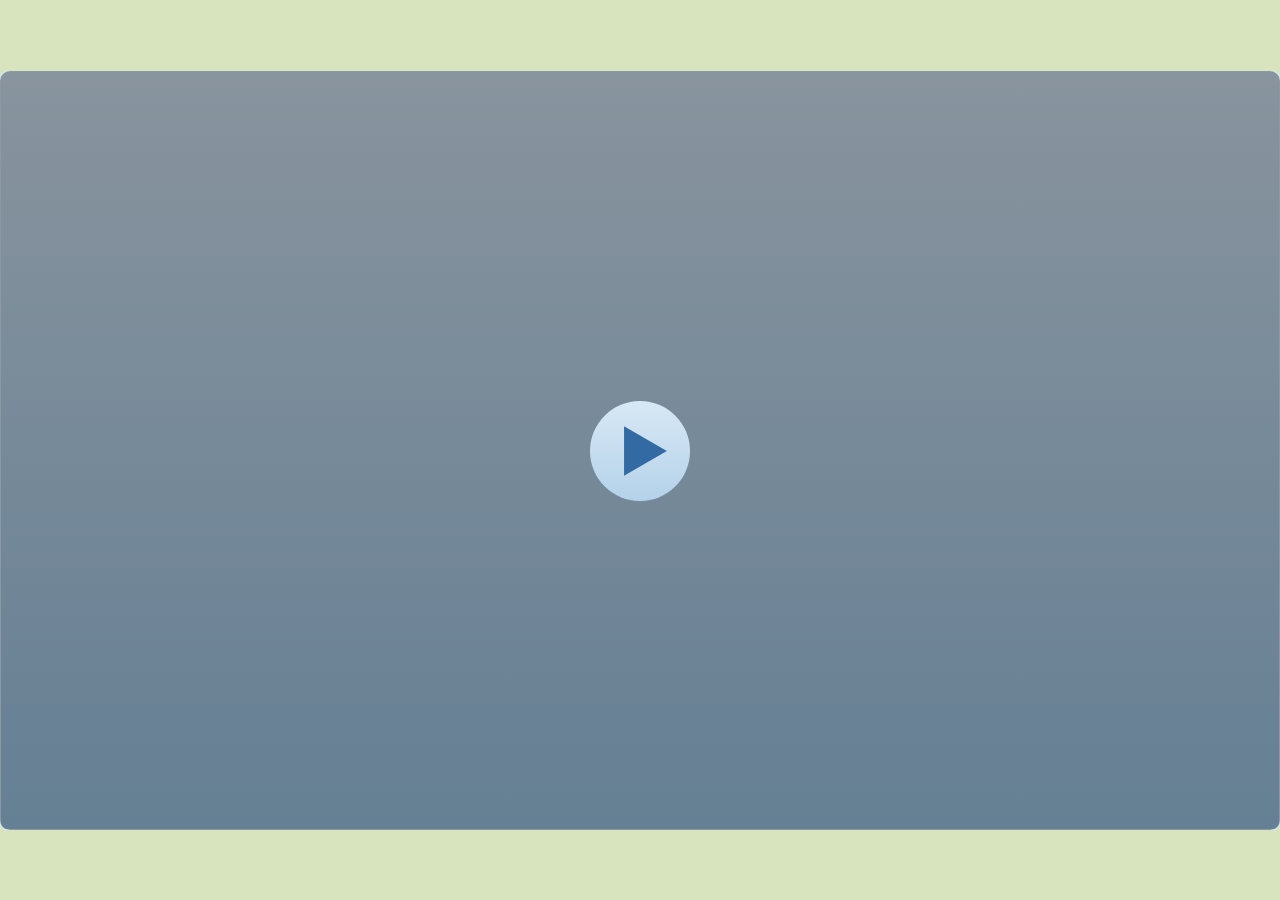
<file: index.html>
﻿<!doctype html>
<html lang="id-ID">
<head>
  <meta charset="utf-8">
  <!-- Created using Storyline 3 - http://www.articulate.com  -->
  <!-- version: 3.20.30234.0 -->
  <title>Petualangan Jami: Multimedia Pembelajaran Interaktif</title>
  <meta http-equiv="x-ua-compatible" content="IE=edge"/>
  <meta name="viewport" content="width=device-width,initial-scale=1,user-scalable=no,shrink-to-fit=no,minimal-ui"/>
  <meta name="apple-mobile-web-app-capable" content="yes"/>
  <style>
    html, body { height: 100%; padding: 0; margin: 0 }
    #app { height: 100%; width: 100%; }
  </style>

  <script>
    window.DS = {};
    window.globals = {
      DATA_PATH_BASE: '',
      HAS_FRAME: true,
      HAS_SLIDE: true,

      lmsPresent: false,
      tinCanPresent: false,
      cmi5Present: false,
      aoSupport: false,
      scale: 'show all',
      captureRc: false,
      browserSize: 'optimal',
      bgColor: '#D7E4BD',
      features: '',
      themeName: 'classic',
      preloaderColor: '#FFFFFF',
      suppressAnalytics: false,
      productChannel: 'perpetual',
      publishSource: 'storyline',
      aid: '',
      cid: '2920be28-e9a1-4e3e-8e96-b80eda598ba3',
      playerVersion: '3.20.30234.0',
      publishTimestamp: '2026-05-11T17:14:43.8852413Z',
      maxIosVideoElements: 10,
      connectionSettings: { },

      
      parseParams: function(qs) {
        if (window.globals.parsedParams != null) {
          return window.globals.parsedParams;
        }
        qs = (qs || window.location.search.substr(1)).split('+').join(' ');
        var params = {},
            tokens,
            re = /[?&]?([^=]+)=([^&]*)/g;

        while (tokens = re.exec(qs)) {
          params[decodeURIComponent(tokens[1]).trim()] =
            decodeURIComponent(tokens[2]).trim();
        }
        window.globals.parsedParams = params;
        return params;
      }

    };
  </script>
  <script>
    var isIe11 = ('ActiveXObject' in window || window.MSBlobBuilder != null)
      && window.msCrypto != null && !window.ActiveXObject;
    if (isIe11) {
      window.globals.unsupportedBrowser = true;
      document.write(atob('[base64]'));
    }
  </script>
  
  <script>window.THREE = { };</script>
  
</head>
<body style="background: #D7E4BD" class="cs-HTML theme-classic">
  <!-- 360 -->
  <script>!function(){var e,i=/iPhone/i,o=/iPod/i,n=/iPad/i,t=/\biOS-universal(?:.+)Mac\b/i,r=/\bAndroid(?:.+)Mobile\b/i,a=/Android/i,d=/(?:SD4930UR|\bSilk(?:.+)Mobile\b)/i,p=/Silk/i,l=/Windows Phone/i,u=/\bWindows(?:.+)ARM\b/i,b=/BlackBerry/i,s=/BB10/i,c=/Opera Mini/i,f=/\b(CriOS|Chrome)(?:.+)Mobile/i,h=/Mobile(?:.+)Firefox\b/i,v=function(e){return void 0!==e&&"MacIntel"===e.platform&&"number"==typeof e.maxTouchPoints&&e.maxTouchPoints>1&&"undefined"==typeof MSStream};e=function(e){var m={userAgent:"",platform:"",maxTouchPoints:0};e||"undefined"==typeof navigator?"string"==typeof e?m.userAgent=e:e&&e.userAgent&&(m={userAgent:e.userAgent,platform:e.platform,maxTouchPoints:e.maxTouchPoints||0}):m={userAgent:navigator.userAgent,platform:navigator.platform,maxTouchPoints:navigator.maxTouchPoints||0};var g=m.userAgent,y=g.split("[FBAN");void 0!==y[1]&&(g=y[0]),void 0!==(y=g.split("Twitter"))[1]&&(g=y[0]);var A=function(e){return function(i){return i.test(e)}}(g),w={apple:{phone:A(i)&&!A(l),ipod:A(o),tablet:!A(i)&&(A(n)||v(m))&&!A(l),universal:A(t),device:(A(i)||A(o)||A(n)||A(t)||v(m))&&!A(l)},amazon:{phone:A(d),tablet:!A(d)&&A(p),device:A(d)||A(p)},android:{phone:!A(l)&&A(d)||!A(l)&&A(r),tablet:!A(l)&&!A(d)&&!A(r)&&(A(p)||A(a)),device:!A(l)&&(A(d)||A(p)||A(r)||A(a))||A(/\bokhttp\b/i)},windows:{phone:A(l),tablet:A(u),device:A(l)||A(u)},other:{blackberry:A(b),blackberry10:A(s),opera:A(c),firefox:A(h),chrome:A(f),device:A(b)||A(s)||A(c)||A(h)||A(f)},any:!1,phone:!1,tablet:!1};return w.any=w.apple.device||w.android.device||w.windows.device||w.other.device,w.phone=w.apple.phone||w.android.phone||w.windows.phone,w.tablet=w.apple.tablet||w.android.tablet||w.windows.tablet,w}(),"object"==typeof exports&&"undefined"!=typeof module?module.exports=e:"function"==typeof define&&define.amd?define((function(){return e})):this.isMobile=e}();
    window.isMobile.apple.tablet = window.isMobile.apple.tablet ||
      (navigator.platform === 'MacIntel' && navigator.maxTouchPoints > 1);
    window.isMobile.apple.device = window.isMobile.apple.device || window.isMobile.apple.tablet;
    window.isMobile.tablet = window.isMobile.tablet || window.isMobile.apple.tablet;
    window.isMobile.any = window.isMobile.any || window.isMobile.apple.tablet;
  </script>

  <div id="focus-sink" tabindex="-1"></div>

  <div id="preso"></div>
  <script>
    (function() {

      var classTypes = [ 'desktop', 'mobile', 'phone', 'tablet' ];

      var addDeviceClasses = function(prefix, testObj) {
        var curr, i;
        for (i = 0; i < classTypes.length; i++) {
          curr = classTypes[i];
          if (testObj[curr]) {
            document.body.classList.add(prefix + curr);
          }
        }
      };

      var params = window.globals.parseParams(),
          isDevicePreview = params.devicepreview === '1',
          isPhoneOverride = params.deviceType === 'phone' || (isDevicePreview && params.phone == '1'),
          isTabletOverride = (params.deviceType === 'tablet' || isDevicePreview) && !isPhoneOverride,
          isMobileOverride = isPhoneOverride || isTabletOverride;

      var deviceView = {
        desktop: !window.isMobile.any && !isMobileOverride,
        mobile: window.isMobile.any || isMobileOverride,
        phone: isPhoneOverride || (window.isMobile.phone && !isTabletOverride),
        tablet: isTabletOverride || window.isMobile.tablet
      };

      window.globals.deviceView = deviceView;
      window.isMobile.desktop = !window.isMobile.any;
      window.isMobile.mobile = window.isMobile.any;

      addDeviceClasses('view-', deviceView);

    })();
  </script>
  
  <script src='story_content/user.js' type=text/javascript></script>
  <div class="slide-loader"></div>

  <script>
    if (window.globals.deviceView.isMobile) { var doc = document, loader = doc.body.querySelector('.slide-loader'); [ 1, 2, 3 ].forEach(function(n) { var d = doc.createElement('div'); d.style.backgroundColor = window.globals.preloaderColor; d.classList.add('mobile-loader-dot'); d.classList.add('dot' + n); loader.appendChild(d); }); }
  </script>

  <div class="mobile-load-title-overlay" style="display: none">
    <div class="mobile-load-title">Petualangan Jami: Multimedia Pembelajaran Interaktif</div>
  </div>

  <div class="mobile-chrome-warning"></div>

  
<style>
  .warn-connection-dialog {
    display: none;
    background: transparent;
    pointer-events: none;
    position: fixed;
    left: 0;
    top: 0;
    width: 100%;
    height: 100%;
    z-index: 999;
  }

  .warn-connection-content {
    border-radius: 4px;
    background: white;
    border: 1px solid #E7E7E7;
    color: #333333;
    box-shadow: 0 2px 4px rgba(0, 0, 0, 0.25);
    transition: all 150ms ease-out;
    position: absolute;
    white-space: nowrap;
  }

  .view-phone.is-landscape .warn-connection-content {
    left: 23px;
    bottom: 23px;
  }

  .view-tablet.is-landscape .warn-connection-content {
    left: 50%;
    top: 20px;
    transform: translateX(-50%);
  }

  .is-portrait .warn-connection-content {
    transform: translate(-50%, calc(-100% - 15px));
  }

  .warn-connection-content p {
    display: inline-block;
    margin: 0 8px 0 0;
    line-height: 33px;
    font-size: 11px;
  }

  .warn-connection-content svg {
    position: relative;
    vertical-align: middle;
    margin: 0 2px 2px 8px;
  }

  .view-desktop .warn-connection-content {
    left: 1.5em;
    bottom: 1.5em;
  }

  .view-desktop .warn-connection-content p {
    font-size: 1.1em;
  }

  .is-offline .warn-connection-dialog {
    display: block;
  }

  .is-offline .cs-panel * {
    pointer-events: none !important;
  }

  .is-offline .cs-panel {
    pointer-events: all !important;
  }

  .is-offline #nav-controls * {
    pointer-events: none !important;
  }

  .is-offline #nav-controls {
    pointer-events: all !important;
  }
</style>

<div class="warn-connection-dialog">
  <div class="warn-connection-content">
    <svg width="17" height="15" viewBox="0 0 17 15" xmlns="http://www.w3.org/2000/svg">
      <path fill="#8F0000" stroke="white" d="M16.07,12.98 L15.88,12.23 L9.51,1.21 C8.97,0.26,7.6,0.26,7.06,1.21 L0.69,12.23 C0.15,13.16,0.81,14.36,1.91,14.36 H14.65 C15.47,14.36,16.05,13.7,16.07,12.98 Z"/>
      <path fill="white" stroke="white" d="M8.58,5.5 C8.35,5.28,8.5,5.35,8.21,5.32 C8.09,5.35,7.97,5.49,7.96,5.67 C7.97,5.79,7.98,5.92,7.98,6.04 L7.98,6.04 C7.99,6.17,8,6.31,8.01,6.43 L8.01,6.44 C8.03,6.92,8.06,7.41,8.09,7.9 L8.09,7.9 C8.12,8.39,8.14,8.88,8.17,9.37 C8.17,9.39,8.18,9.42,8.2,9.44 C8.23,9.46,8.25,9.47,8.28,9.47 C8.31,9.47,8.34,9.46,8.35,9.44 C8.37,9.43,8.38,9.4,8.39,9.35 L8.39,9.34 C8.39,9.24,8.4,9.15,8.4,9.05 L8.4,9.05 C8.41,8.96,8.41,8.86,8.42,8.75 C8.43,8.44,8.45,8.12,8.47,7.81 L8.47,7.81 C8.49,7.49,8.51,7.18,8.53,6.87 C8.55,6.46,8.56,6.05,8.59,5.64 L8.6,5.62 C8.6,5.57,8.59,5.53,8.58,5.5 L8.21,5.32 Z"/>
      <circle fill="white" stroke="white" cx="8.3" cy="11.35" r="0.3"/>
    </svg>
    <p>You are offline. Trying to reconnect...</p>
  </div>
</div>

<script>
  (function() {
    window.DS.connection = {
      warningShown: false,
      assets: {},
      loadingAssetGroup: false,
      retryDelay: 500
    };

    // @TODO this is POC code and can be cleaned up a bit more if we move forward
    // with the feature



    // The `window.globals.features` variable must be set in `webpack.dev.config` when testing locally - it is not enough
    // to have it in the data - but it must be set there as well.
    var useConnectionMessages = window.AbortController != null &&
      window.location.protocol != 'file:' &&
      window.globals.features.indexOf('ConnectionMessages') != -1;

    window.DS.connection.useConnectionMessages = useConnectionMessages

    var assetCount = 0;
    var checkLoadedId;
    var connectionSettings = window.globals.connectionSettings;

    if (useConnectionMessages && connectionSettings != null) {
      var contentEl = document.querySelector('.warn-connection-content');
      var messageEl = contentEl.querySelector('p')

      if (connectionSettings.useDarkTheme) {
        contentEl.style.borderColor = '#BABBBA';
        contentEl.style.backgroundColor = '#282828';
        contentEl.style.color = '#FFFFFF';
      }

      if (connectionSettings.message != null) {
        messageEl.textContent = window.decodeURIComponent(connectionSettings.message);
      }
    }

    function checkAssetsReady() {
      for (var i in DS.connection.assets) {
        if (!DS.connection.assets[i].success) {
          return false;
        }
      }
      return true;
    }

    function stopAssetGroup() {
      if (!useConnectionMessages) { return; }

      assetCount = 0;

      DS.connection.oldAssetGroup = DS.connection.assets;
      DS.connection.assets = {};
      DS.connection.loadingAssetGroup = false;
      clearInterval(checkLoadedId);
    }

    function startAssetGroup() {
      if (!useConnectionMessages) { return; }
      var ticks = 0;
      clearInterval(checkLoadedId);
      checkLoadedId = setInterval(function() {
        var loaded = 0;
        if (assetCount === 0 && loaded === 0) {
          clearInterval(checkLoadedId);
          return;
        }

        for (var i in DS.connection.assets) {
          if (DS.connection.assets[i].success) {
            loaded++;
          }
        }

        if (assetCount === loaded && checkAssetsReady()) {
          for (var i in DS.connection.assets) {
            if (DS.connection.assets[i].action) {
              DS.connection.assets[i].action();
            }
          }
          hideWarning();
          stopAssetGroup();
        }
      }, 100)
    }

    function requiredAsset(url, action, retry, type) {
      if (!useConnectionMessages) { return; }
      if (DS.connection.assets[url]) { return; }

      DS.connection.assets[url] = {
        success: false, action: action, retry: retry, type: type
      };
      assetCount = Object.keys(DS.connection.assets).length;
      if (!DS.connection.loadingAssetGroup) {
        startAssetGroup();
      }
      DS.connection.loadingAssetGroup = true;
    }

    function assetLoaded(url) {
      if (!useConnectionMessages) { return; }
      if (DS.connection.assets[url]) {
        DS.connection.assets[url].success = true;
      }
    }

    function assetFailed(url) {
      if (!useConnectionMessages) { return; }
      if (!DS.connection.assets[url]) {
        if (/\.js$/.test(url)) {
          setTimeout(function() {
            if (DS.connection.lastSlideLoaded != null) {
              DS.connection.lastSlideLoaded();
            }
          }, DS.connection.retryDelay);
        }
        return;
      }
      if (!DS.connection.warningShown) { showWarning(); }
      if (DS.connection.assets[url].retry) {
        setTimeout(function() {
          if (!DS.connection.assets[url].success) {
            DS.connection.assets[url].retry()
          }
        }, DS.connection.retryDelay);
      }
    }

    function hideWarning() {
      document.body.classList.remove('is-offline');
      DS.connection.warningShown = false;
    }
    DS.connection.hideWarning = hideWarning

    function showWarning(btn) {
      document.body.classList.add('is-offline')
      DS.connection.warningShown = true;
      updateWarningPosition();
    }

    function updateWarningPosition() {
      if (!DS.connection.warningShown) {
        return;
      }

      var isPortrait = document.body.classList.contains('is-portrait');
      var warningEl = document.querySelector('.warn-connection-content');

      if (isPortrait) {
        var slide = document.querySelector('.primary-slide');
        var slideRect = slide.getBoundingClientRect();

        warningEl.style.top = `${slideRect.top}px`
        warningEl.style.left = `${slideRect.left + slideRect.width / 2}px`
      } else {
        warningEl.style.top = null;
        warningEl.style.left = null;
      }

      window.requestAnimationFrame(updateWarningPosition);
    }

    // these will all be noops if the feature flag isn't set in
    // the data and `window.globals.features`
    DS.connection.requiredAsset = requiredAsset;
    DS.connection.assetLoaded = assetLoaded;
    DS.connection.assetFailed = assetFailed;
    DS.connection.stopAssetGroup = stopAssetGroup;
    DS.connection.startAssetGroup = startAssetGroup;
  })();
</script>


  <script>
    
    if (window.autoSpider && window.vInterfaceObject) {
      document.querySelector('.mobile-load-title-overlay').style.display = 'none';
    }
  </script>

  

  <link rel="stylesheet" href="html5/data/css/output.min.css" data-noprefix/>
</body>
<script src="html5/lib/scripts/bootstrapper.min.js"></script>
<audio src="" id="bgSong" preload="auto" autoplay loop></audio>
</html>
</file>
